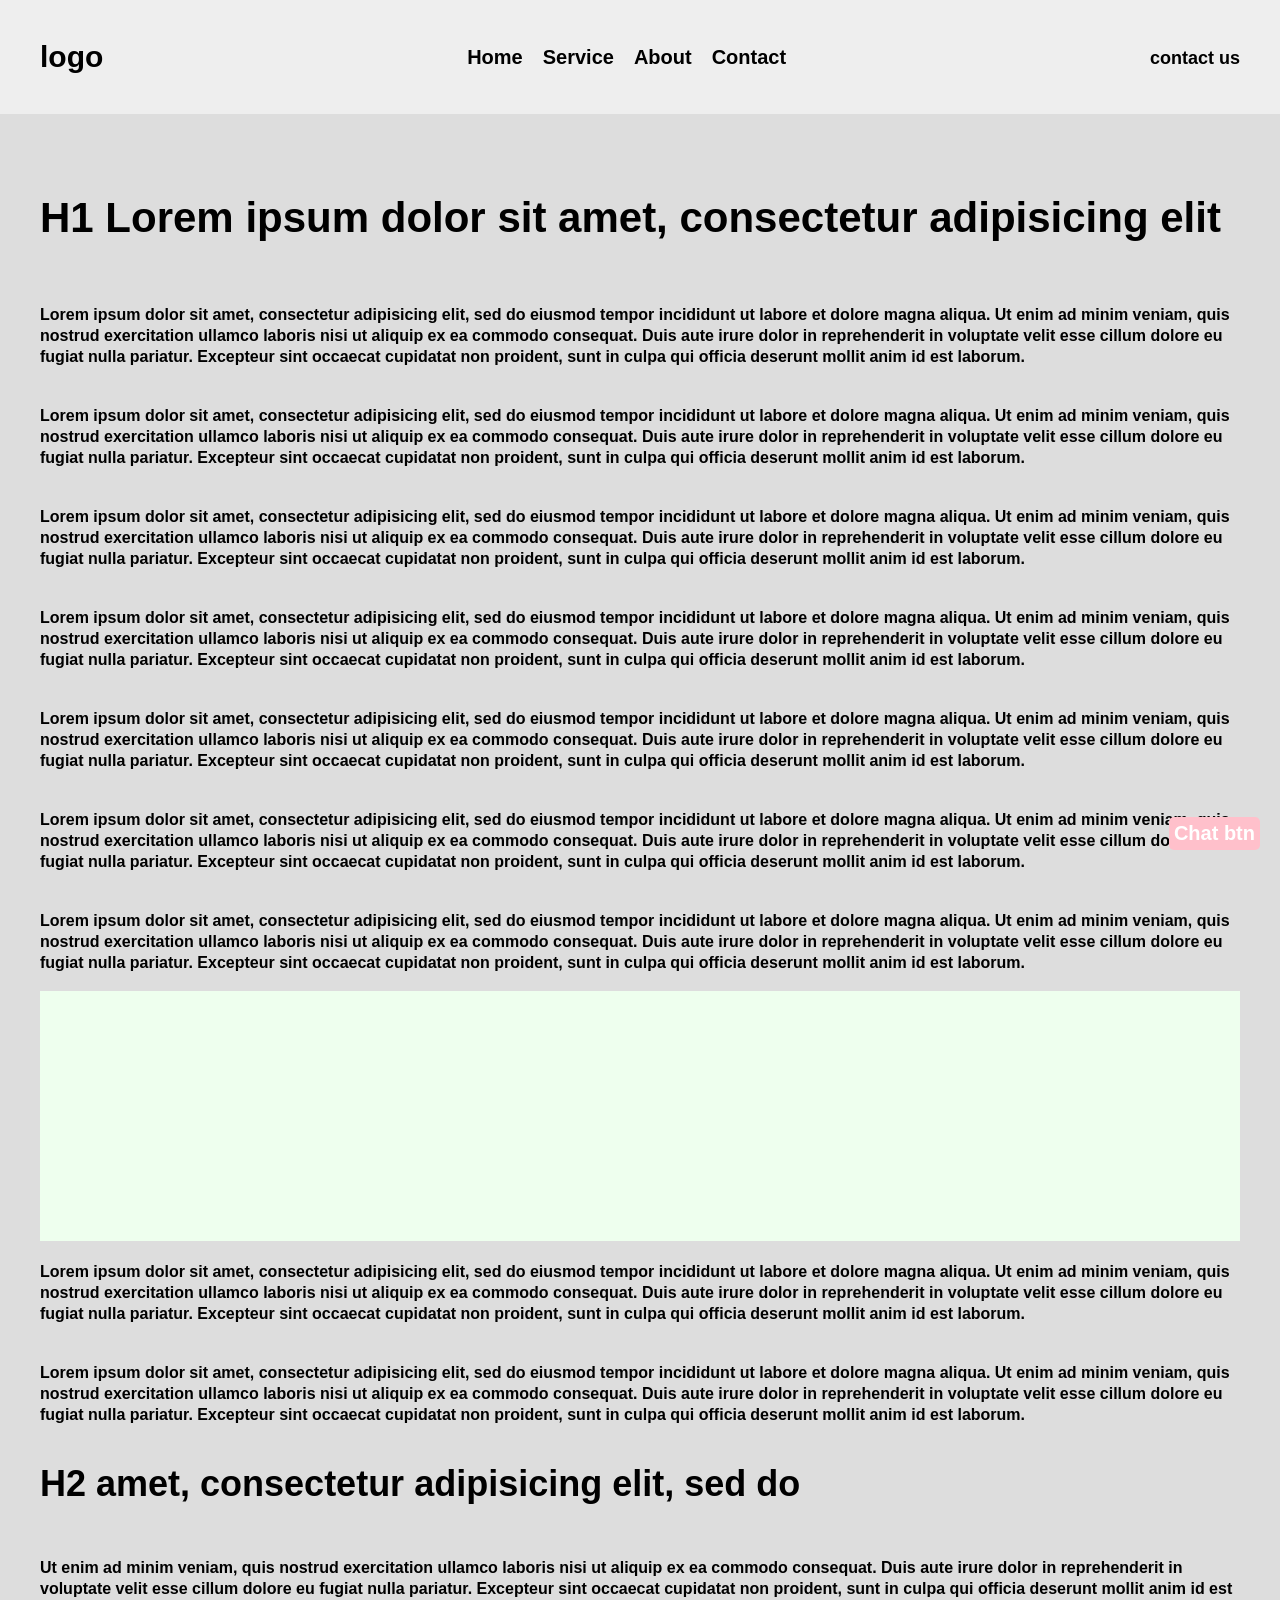
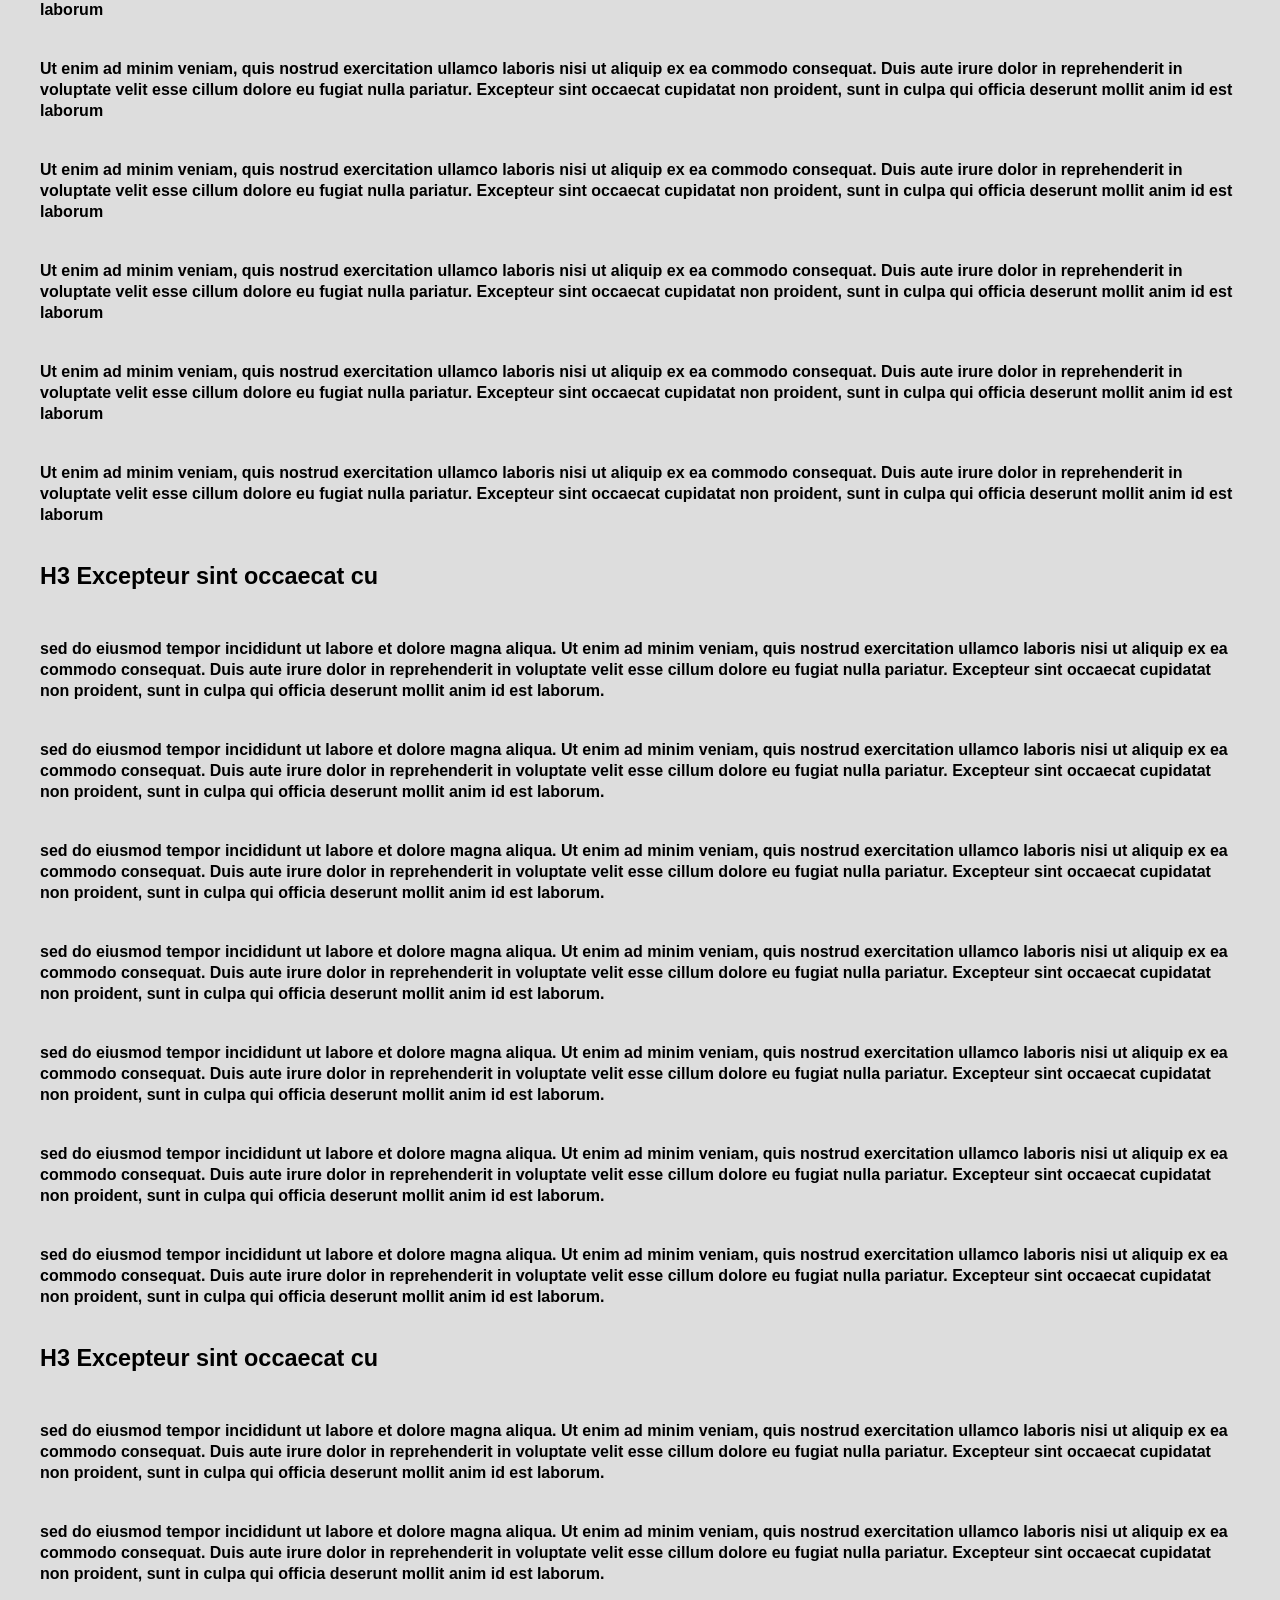
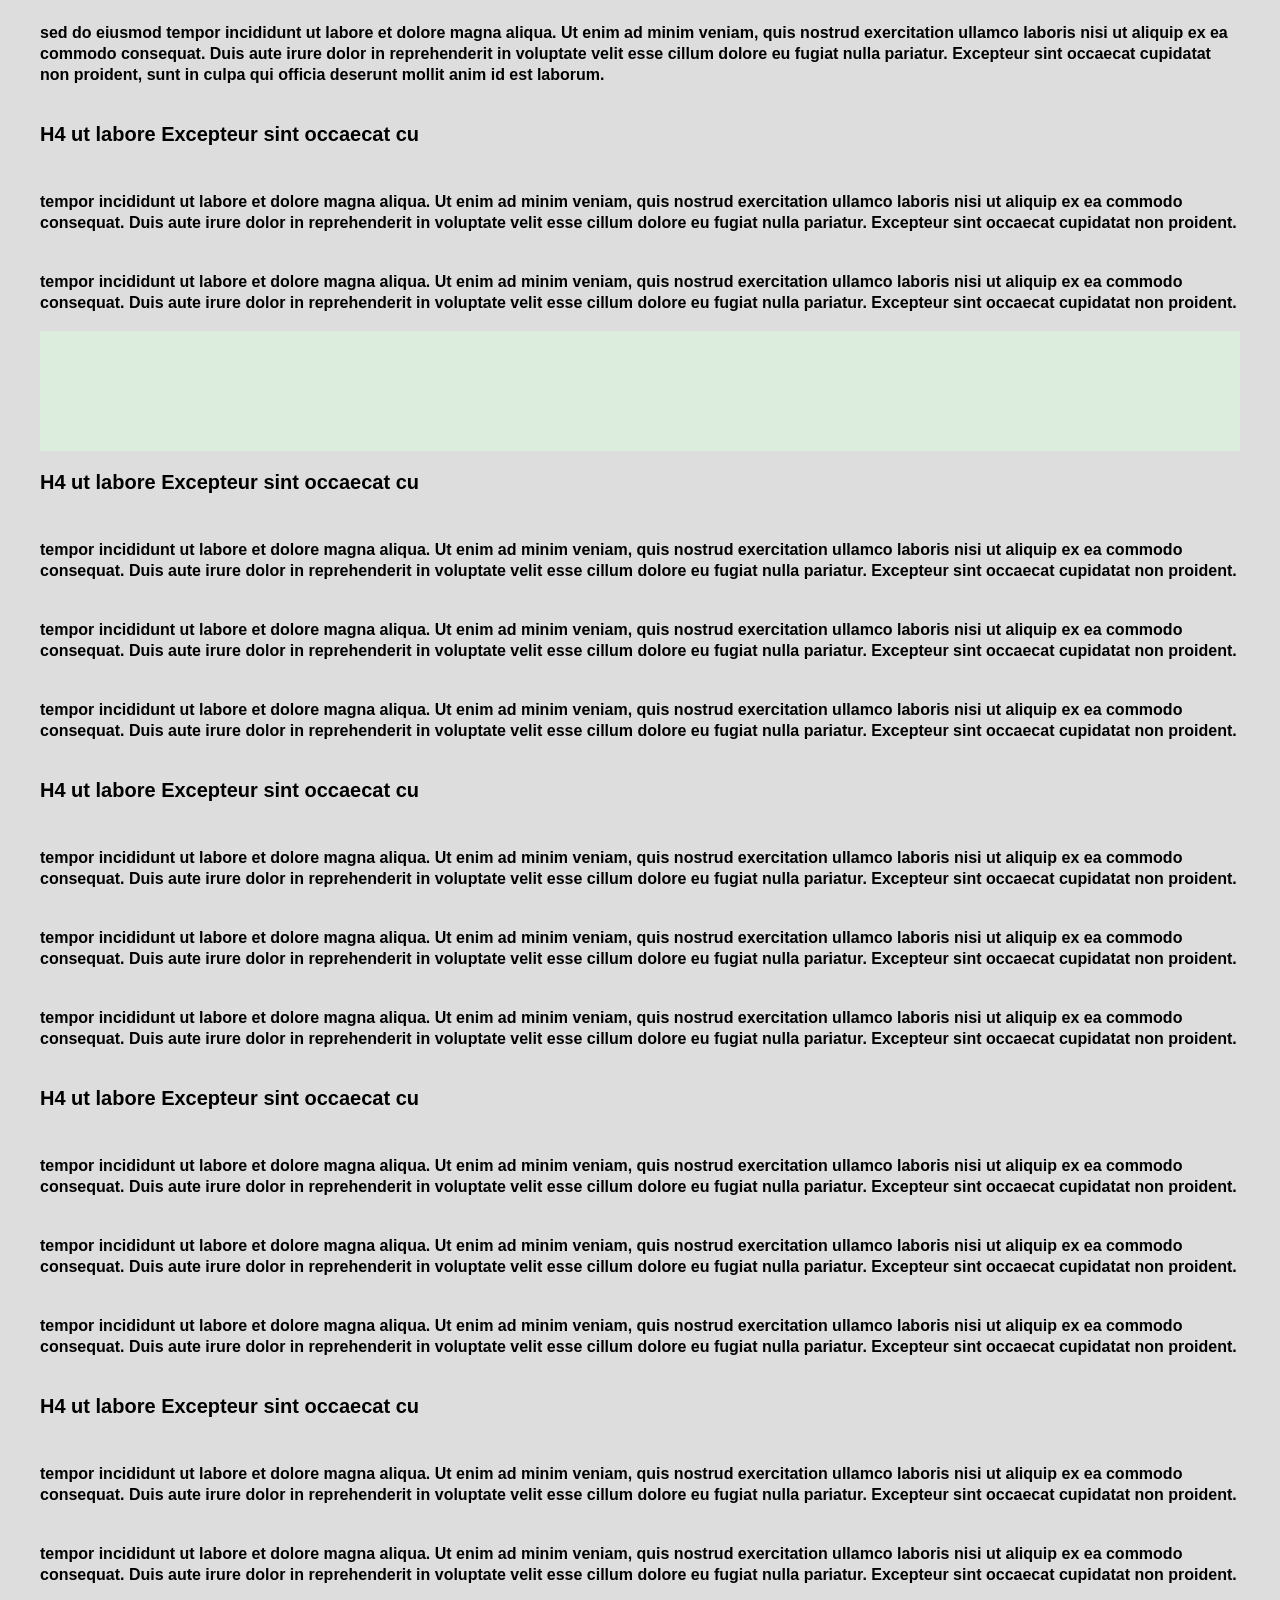
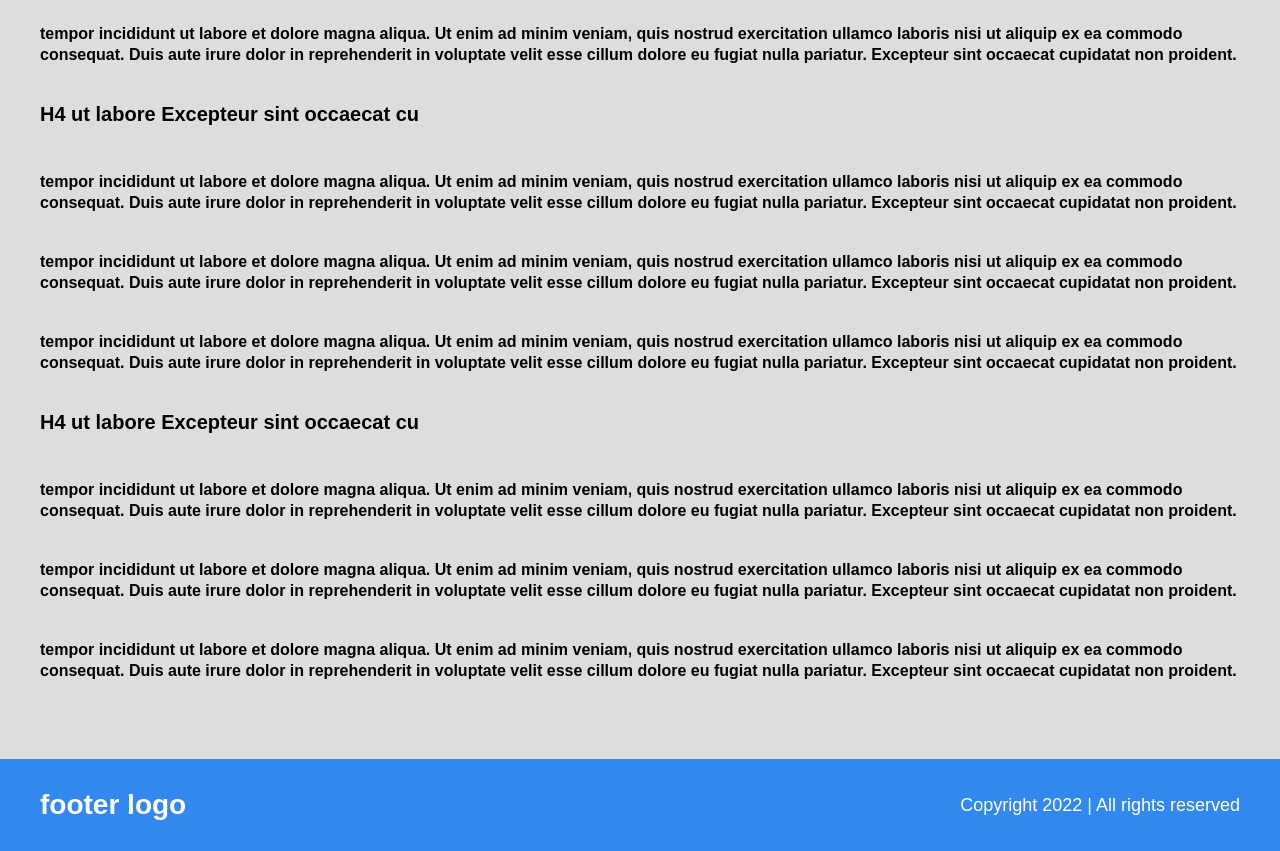
<file: index.html>
<!DOCTYPE html>
<html>
<head>
  <meta name="viewport" content="width=device-width, initial-scale=1">
  <title>scrolling event</title>
  <link rel="stylesheet" type="text/css" href="style.css">
</head>
<body>

  <header class="header_area">
    <div class="header_wrap center_content">
      <div class="header_box">
        <div class="logo_txt">
          logo
        </div>
        <nav class="menu_txt">
          <ul>
            <li>Home</li>
            <li>Service</li>
            <li>About</li>
            <li>Contact</li>
          </ul>
        </nav>
        <div class="header_btn_wrap">
          <a class="contact_btn" href="#">contact us</a>
        </div>
      </div>
    </div>
  </header>
  <section class="main_area">
    <div class="main_wrap center_content">
      <div class="main_box">
        <h1>H1 Lorem ipsum dolor sit amet, consectetur adipisicing elit</h1>
        <p>Lorem ipsum dolor sit amet, consectetur adipisicing elit, sed do eiusmod
        tempor incididunt ut labore et dolore magna aliqua. Ut enim ad minim veniam,
        quis nostrud exercitation ullamco laboris nisi ut aliquip ex ea commodo
        consequat. Duis aute irure dolor in reprehenderit in voluptate velit esse
        cillum dolore eu fugiat nulla pariatur. Excepteur sint occaecat cupidatat non
        proident, sunt in culpa qui officia deserunt mollit anim id est laborum.</p>

        <p>Lorem ipsum dolor sit amet, consectetur adipisicing elit, sed do eiusmod
        tempor incididunt ut labore et dolore magna aliqua. Ut enim ad minim veniam,
        quis nostrud exercitation ullamco laboris nisi ut aliquip ex ea commodo
        consequat. Duis aute irure dolor in reprehenderit in voluptate velit esse
        cillum dolore eu fugiat nulla pariatur. Excepteur sint occaecat cupidatat non
        proident, sunt in culpa qui officia deserunt mollit anim id est laborum.</p>

        <p>Lorem ipsum dolor sit amet, consectetur adipisicing elit, sed do eiusmod
        tempor incididunt ut labore et dolore magna aliqua. Ut enim ad minim veniam,
        quis nostrud exercitation ullamco laboris nisi ut aliquip ex ea commodo
        consequat. Duis aute irure dolor in reprehenderit in voluptate velit esse
        cillum dolore eu fugiat nulla pariatur. Excepteur sint occaecat cupidatat non
        proident, sunt in culpa qui officia deserunt mollit anim id est laborum.</p>

        <p>Lorem ipsum dolor sit amet, consectetur adipisicing elit, sed do eiusmod
        tempor incididunt ut labore et dolore magna aliqua. Ut enim ad minim veniam,
        quis nostrud exercitation ullamco laboris nisi ut aliquip ex ea commodo
        consequat. Duis aute irure dolor in reprehenderit in voluptate velit esse
        cillum dolore eu fugiat nulla pariatur. Excepteur sint occaecat cupidatat non
        proident, sunt in culpa qui officia deserunt mollit anim id est laborum.</p>

        <p>Lorem ipsum dolor sit amet, consectetur adipisicing elit, sed do eiusmod
        tempor incididunt ut labore et dolore magna aliqua. Ut enim ad minim veniam,
        quis nostrud exercitation ullamco laboris nisi ut aliquip ex ea commodo
        consequat. Duis aute irure dolor in reprehenderit in voluptate velit esse
        cillum dolore eu fugiat nulla pariatur. Excepteur sint occaecat cupidatat non
        proident, sunt in culpa qui officia deserunt mollit anim id est laborum.</p>

        <p>Lorem ipsum dolor sit amet, consectetur adipisicing elit, sed do eiusmod
        tempor incididunt ut labore et dolore magna aliqua. Ut enim ad minim veniam,
        quis nostrud exercitation ullamco laboris nisi ut aliquip ex ea commodo
        consequat. Duis aute irure dolor in reprehenderit in voluptate velit esse
        cillum dolore eu fugiat nulla pariatur. Excepteur sint occaecat cupidatat non
        proident, sunt in culpa qui officia deserunt mollit anim id est laborum.</p>

        <p>Lorem ipsum dolor sit amet, consectetur adipisicing elit, sed do eiusmod
        tempor incididunt ut labore et dolore magna aliqua. Ut enim ad minim veniam,
        quis nostrud exercitation ullamco laboris nisi ut aliquip ex ea commodo
        consequat. Duis aute irure dolor in reprehenderit in voluptate velit esse
        cillum dolore eu fugiat nulla pariatur. Excepteur sint occaecat cupidatat non
        proident, sunt in culpa qui officia deserunt mollit anim id est laborum.</p>
        <div class="visible_itme1" style="background-color: #Efef; height: 250px;"></div>

        <p>Lorem ipsum dolor sit amet, consectetur adipisicing elit, sed do eiusmod
        tempor incididunt ut labore et dolore magna aliqua. Ut enim ad minim veniam,
        quis nostrud exercitation ullamco laboris nisi ut aliquip ex ea commodo
        consequat. Duis aute irure dolor in reprehenderit in voluptate velit esse
        cillum dolore eu fugiat nulla pariatur. Excepteur sint occaecat cupidatat non
        proident, sunt in culpa qui officia deserunt mollit anim id est laborum.</p>

        <p>Lorem ipsum dolor sit amet, consectetur adipisicing elit, sed do eiusmod
        tempor incididunt ut labore et dolore magna aliqua. Ut enim ad minim veniam,
        quis nostrud exercitation ullamco laboris nisi ut aliquip ex ea commodo
        consequat. Duis aute irure dolor in reprehenderit in voluptate velit esse
        cillum dolore eu fugiat nulla pariatur. Excepteur sint occaecat cupidatat non
        proident, sunt in culpa qui officia deserunt mollit anim id est laborum.</p>

        <h2>H2 amet, consectetur adipisicing elit, sed do</h2>
        <p>Ut enim ad minim veniam, quis nostrud exercitation ullamco laboris nisi ut aliquip ex ea commodo
        consequat. Duis aute irure dolor in reprehenderit in voluptate velit esse
        cillum dolore eu fugiat nulla pariatur. Excepteur sint occaecat cupidatat non
        proident, sunt in culpa qui officia deserunt mollit anim id est laborum</p>

        <p>Ut enim ad minim veniam, quis nostrud exercitation ullamco laboris nisi ut aliquip ex ea commodo
        consequat. Duis aute irure dolor in reprehenderit in voluptate velit esse
        cillum dolore eu fugiat nulla pariatur. Excepteur sint occaecat cupidatat non
        proident, sunt in culpa qui officia deserunt mollit anim id est laborum</p>

        <p>Ut enim ad minim veniam, quis nostrud exercitation ullamco laboris nisi ut aliquip ex ea commodo
        consequat. Duis aute irure dolor in reprehenderit in voluptate velit esse
        cillum dolore eu fugiat nulla pariatur. Excepteur sint occaecat cupidatat non
        proident, sunt in culpa qui officia deserunt mollit anim id est laborum</p>

        <p>Ut enim ad minim veniam, quis nostrud exercitation ullamco laboris nisi ut aliquip ex ea commodo
        consequat. Duis aute irure dolor in reprehenderit in voluptate velit esse
        cillum dolore eu fugiat nulla pariatur. Excepteur sint occaecat cupidatat non
        proident, sunt in culpa qui officia deserunt mollit anim id est laborum</p>

        <p>Ut enim ad minim veniam, quis nostrud exercitation ullamco laboris nisi ut aliquip ex ea commodo
        consequat. Duis aute irure dolor in reprehenderit in voluptate velit esse
        cillum dolore eu fugiat nulla pariatur. Excepteur sint occaecat cupidatat non
        proident, sunt in culpa qui officia deserunt mollit anim id est laborum</p>

        <p>Ut enim ad minim veniam, quis nostrud exercitation ullamco laboris nisi ut aliquip ex ea commodo
        consequat. Duis aute irure dolor in reprehenderit in voluptate velit esse
        cillum dolore eu fugiat nulla pariatur. Excepteur sint occaecat cupidatat non
        proident, sunt in culpa qui officia deserunt mollit anim id est laborum</p>

        <h3>H3 Excepteur sint occaecat cu</h3>
        <p>sed do eiusmod
        tempor incididunt ut labore et dolore magna aliqua. Ut enim ad minim veniam,
        quis nostrud exercitation ullamco laboris nisi ut aliquip ex ea commodo
        consequat. Duis aute irure dolor in reprehenderit in voluptate velit esse
        cillum dolore eu fugiat nulla pariatur. Excepteur sint occaecat cupidatat non
        proident, sunt in culpa qui officia deserunt mollit anim id est laborum.</p>

        <p>sed do eiusmod
        tempor incididunt ut labore et dolore magna aliqua. Ut enim ad minim veniam,
        quis nostrud exercitation ullamco laboris nisi ut aliquip ex ea commodo
        consequat. Duis aute irure dolor in reprehenderit in voluptate velit esse
        cillum dolore eu fugiat nulla pariatur. Excepteur sint occaecat cupidatat non
        proident, sunt in culpa qui officia deserunt mollit anim id est laborum.</p>

        <p>sed do eiusmod
        tempor incididunt ut labore et dolore magna aliqua. Ut enim ad minim veniam,
        quis nostrud exercitation ullamco laboris nisi ut aliquip ex ea commodo
        consequat. Duis aute irure dolor in reprehenderit in voluptate velit esse
        cillum dolore eu fugiat nulla pariatur. Excepteur sint occaecat cupidatat non
        proident, sunt in culpa qui officia deserunt mollit anim id est laborum.</p>

        <p>sed do eiusmod
        tempor incididunt ut labore et dolore magna aliqua. Ut enim ad minim veniam,
        quis nostrud exercitation ullamco laboris nisi ut aliquip ex ea commodo
        consequat. Duis aute irure dolor in reprehenderit in voluptate velit esse
        cillum dolore eu fugiat nulla pariatur. Excepteur sint occaecat cupidatat non
        proident, sunt in culpa qui officia deserunt mollit anim id est laborum.</p>

        <p>sed do eiusmod
        tempor incididunt ut labore et dolore magna aliqua. Ut enim ad minim veniam,
        quis nostrud exercitation ullamco laboris nisi ut aliquip ex ea commodo
        consequat. Duis aute irure dolor in reprehenderit in voluptate velit esse
        cillum dolore eu fugiat nulla pariatur. Excepteur sint occaecat cupidatat non
        proident, sunt in culpa qui officia deserunt mollit anim id est laborum.</p>

        <p>sed do eiusmod
        tempor incididunt ut labore et dolore magna aliqua. Ut enim ad minim veniam,
        quis nostrud exercitation ullamco laboris nisi ut aliquip ex ea commodo
        consequat. Duis aute irure dolor in reprehenderit in voluptate velit esse
        cillum dolore eu fugiat nulla pariatur. Excepteur sint occaecat cupidatat non
        proident, sunt in culpa qui officia deserunt mollit anim id est laborum.</p>

        <p>sed do eiusmod
        tempor incididunt ut labore et dolore magna aliqua. Ut enim ad minim veniam,
        quis nostrud exercitation ullamco laboris nisi ut aliquip ex ea commodo
        consequat. Duis aute irure dolor in reprehenderit in voluptate velit esse
        cillum dolore eu fugiat nulla pariatur. Excepteur sint occaecat cupidatat non
        proident, sunt in culpa qui officia deserunt mollit anim id est laborum.</p>

        <h3>H3 Excepteur sint occaecat cu</h3>
        <p>sed do eiusmod
        tempor incididunt ut labore et dolore magna aliqua. Ut enim ad minim veniam,
        quis nostrud exercitation ullamco laboris nisi ut aliquip ex ea commodo
        consequat. Duis aute irure dolor in reprehenderit in voluptate velit esse
        cillum dolore eu fugiat nulla pariatur. Excepteur sint occaecat cupidatat non
        proident, sunt in culpa qui officia deserunt mollit anim id est laborum.</p>

        <p>sed do eiusmod
        tempor incididunt ut labore et dolore magna aliqua. Ut enim ad minim veniam,
        quis nostrud exercitation ullamco laboris nisi ut aliquip ex ea commodo
        consequat. Duis aute irure dolor in reprehenderit in voluptate velit esse
        cillum dolore eu fugiat nulla pariatur. Excepteur sint occaecat cupidatat non
        proident, sunt in culpa qui officia deserunt mollit anim id est laborum.</p>

        <p>sed do eiusmod
        tempor incididunt ut labore et dolore magna aliqua. Ut enim ad minim veniam,
        quis nostrud exercitation ullamco laboris nisi ut aliquip ex ea commodo
        consequat. Duis aute irure dolor in reprehenderit in voluptate velit esse
        cillum dolore eu fugiat nulla pariatur. Excepteur sint occaecat cupidatat non
        proident, sunt in culpa qui officia deserunt mollit anim id est laborum.</p>

        <h4>H4 ut labore Excepteur sint occaecat cu</h4>
        <p> tempor incididunt ut labore et dolore magna aliqua. Ut enim ad minim veniam,
        quis nostrud exercitation ullamco laboris nisi ut aliquip ex ea commodo
        consequat. Duis aute irure dolor in reprehenderit in voluptate velit esse
        cillum dolore eu fugiat nulla pariatur. Excepteur sint occaecat cupidatat non
        proident.</p>

        <p> tempor incididunt ut labore et dolore magna aliqua. Ut enim ad minim veniam,
        quis nostrud exercitation ullamco laboris nisi ut aliquip ex ea commodo
        consequat. Duis aute irure dolor in reprehenderit in voluptate velit esse
        cillum dolore eu fugiat nulla pariatur. Excepteur sint occaecat cupidatat non
        proident.</p>
        <div class="visible_itme2" style="background-color: #dede; height: 120px;"></div>

        <h4>H4 ut labore Excepteur sint occaecat cu</h4>
        <p> tempor incididunt ut labore et dolore magna aliqua. Ut enim ad minim veniam,
        quis nostrud exercitation ullamco laboris nisi ut aliquip ex ea commodo
        consequat. Duis aute irure dolor in reprehenderit in voluptate velit esse
        cillum dolore eu fugiat nulla pariatur. Excepteur sint occaecat cupidatat non
        proident.</p>

        <p> tempor incididunt ut labore et dolore magna aliqua. Ut enim ad minim veniam,
        quis nostrud exercitation ullamco laboris nisi ut aliquip ex ea commodo
        consequat. Duis aute irure dolor in reprehenderit in voluptate velit esse
        cillum dolore eu fugiat nulla pariatur. Excepteur sint occaecat cupidatat non
        proident.</p>

        <p> tempor incididunt ut labore et dolore magna aliqua. Ut enim ad minim veniam,
        quis nostrud exercitation ullamco laboris nisi ut aliquip ex ea commodo
        consequat. Duis aute irure dolor in reprehenderit in voluptate velit esse
        cillum dolore eu fugiat nulla pariatur. Excepteur sint occaecat cupidatat non
        proident.</p>

        <h4>H4 ut labore Excepteur sint occaecat cu</h4>
        <p> tempor incididunt ut labore et dolore magna aliqua. Ut enim ad minim veniam,
        quis nostrud exercitation ullamco laboris nisi ut aliquip ex ea commodo
        consequat. Duis aute irure dolor in reprehenderit in voluptate velit esse
        cillum dolore eu fugiat nulla pariatur. Excepteur sint occaecat cupidatat non
        proident.</p>

        <p> tempor incididunt ut labore et dolore magna aliqua. Ut enim ad minim veniam,
        quis nostrud exercitation ullamco laboris nisi ut aliquip ex ea commodo
        consequat. Duis aute irure dolor in reprehenderit in voluptate velit esse
        cillum dolore eu fugiat nulla pariatur. Excepteur sint occaecat cupidatat non
        proident.</p>

        <p> tempor incididunt ut labore et dolore magna aliqua. Ut enim ad minim veniam,
        quis nostrud exercitation ullamco laboris nisi ut aliquip ex ea commodo
        consequat. Duis aute irure dolor in reprehenderit in voluptate velit esse
        cillum dolore eu fugiat nulla pariatur. Excepteur sint occaecat cupidatat non
        proident.</p>

        <h4>H4 ut labore Excepteur sint occaecat cu</h4>
        <p> tempor incididunt ut labore et dolore magna aliqua. Ut enim ad minim veniam,
        quis nostrud exercitation ullamco laboris nisi ut aliquip ex ea commodo
        consequat. Duis aute irure dolor in reprehenderit in voluptate velit esse
        cillum dolore eu fugiat nulla pariatur. Excepteur sint occaecat cupidatat non
        proident.</p>

        <p> tempor incididunt ut labore et dolore magna aliqua. Ut enim ad minim veniam,
        quis nostrud exercitation ullamco laboris nisi ut aliquip ex ea commodo
        consequat. Duis aute irure dolor in reprehenderit in voluptate velit esse
        cillum dolore eu fugiat nulla pariatur. Excepteur sint occaecat cupidatat non
        proident.</p>

        <p> tempor incididunt ut labore et dolore magna aliqua. Ut enim ad minim veniam,
        quis nostrud exercitation ullamco laboris nisi ut aliquip ex ea commodo
        consequat. Duis aute irure dolor in reprehenderit in voluptate velit esse
        cillum dolore eu fugiat nulla pariatur. Excepteur sint occaecat cupidatat non
        proident.</p>

        <h4>H4 ut labore Excepteur sint occaecat cu</h4>
        <p> tempor incididunt ut labore et dolore magna aliqua. Ut enim ad minim veniam,
        quis nostrud exercitation ullamco laboris nisi ut aliquip ex ea commodo
        consequat. Duis aute irure dolor in reprehenderit in voluptate velit esse
        cillum dolore eu fugiat nulla pariatur. Excepteur sint occaecat cupidatat non
        proident.</p>

        <p> tempor incididunt ut labore et dolore magna aliqua. Ut enim ad minim veniam,
        quis nostrud exercitation ullamco laboris nisi ut aliquip ex ea commodo
        consequat. Duis aute irure dolor in reprehenderit in voluptate velit esse
        cillum dolore eu fugiat nulla pariatur. Excepteur sint occaecat cupidatat non
        proident.</p>

        <p> tempor incididunt ut labore et dolore magna aliqua. Ut enim ad minim veniam,
        quis nostrud exercitation ullamco laboris nisi ut aliquip ex ea commodo
        consequat. Duis aute irure dolor in reprehenderit in voluptate velit esse
        cillum dolore eu fugiat nulla pariatur. Excepteur sint occaecat cupidatat non
        proident.</p>

        <h4>H4 ut labore Excepteur sint occaecat cu</h4>
        <p> tempor incididunt ut labore et dolore magna aliqua. Ut enim ad minim veniam,
        quis nostrud exercitation ullamco laboris nisi ut aliquip ex ea commodo
        consequat. Duis aute irure dolor in reprehenderit in voluptate velit esse
        cillum dolore eu fugiat nulla pariatur. Excepteur sint occaecat cupidatat non
        proident.</p>

        <p> tempor incididunt ut labore et dolore magna aliqua. Ut enim ad minim veniam,
        quis nostrud exercitation ullamco laboris nisi ut aliquip ex ea commodo
        consequat. Duis aute irure dolor in reprehenderit in voluptate velit esse
        cillum dolore eu fugiat nulla pariatur. Excepteur sint occaecat cupidatat non
        proident.</p>

        <p> tempor incididunt ut labore et dolore magna aliqua. Ut enim ad minim veniam,
        quis nostrud exercitation ullamco laboris nisi ut aliquip ex ea commodo
        consequat. Duis aute irure dolor in reprehenderit in voluptate velit esse
        cillum dolore eu fugiat nulla pariatur. Excepteur sint occaecat cupidatat non
        proident.</p>

        <h4>H4 ut labore Excepteur sint occaecat cu</h4>
        <p> tempor incididunt ut labore et dolore magna aliqua. Ut enim ad minim veniam,
        quis nostrud exercitation ullamco laboris nisi ut aliquip ex ea commodo
        consequat. Duis aute irure dolor in reprehenderit in voluptate velit esse
        cillum dolore eu fugiat nulla pariatur. Excepteur sint occaecat cupidatat non
        proident.</p>

        <p> tempor incididunt ut labore et dolore magna aliqua. Ut enim ad minim veniam,
        quis nostrud exercitation ullamco laboris nisi ut aliquip ex ea commodo
        consequat. Duis aute irure dolor in reprehenderit in voluptate velit esse
        cillum dolore eu fugiat nulla pariatur. Excepteur sint occaecat cupidatat non
        proident.</p>

        <p> tempor incididunt ut labore et dolore magna aliqua. Ut enim ad minim veniam,
        quis nostrud exercitation ullamco laboris nisi ut aliquip ex ea commodo
        consequat. Duis aute irure dolor in reprehenderit in voluptate velit esse
        cillum dolore eu fugiat nulla pariatur. Excepteur sint occaecat cupidatat non
        proident.</p>
      </div>
    </div>
  </section>

  <footer class="footer_area">
    <div class="footer_wrap center_content">
      <div class="footer_box">
        <div class="footer_logo">
          footer logo
        </div>
        <div class="footer_copyright">
          <p>Copyright 2022 | All rights reserved</p>
        </div>
      </div>
    </div>
  </footer>

  <div class="show_hide_btn">
    <span>Chat btn</span>
  </div>

  <script src="https://ajax.googleapis.com/ajax/libs/jquery/1.10.2/jquery.min.js"></script>
  <script src="custom.js"></script>
  <script>
  </script>
</body>
</html>
</file>
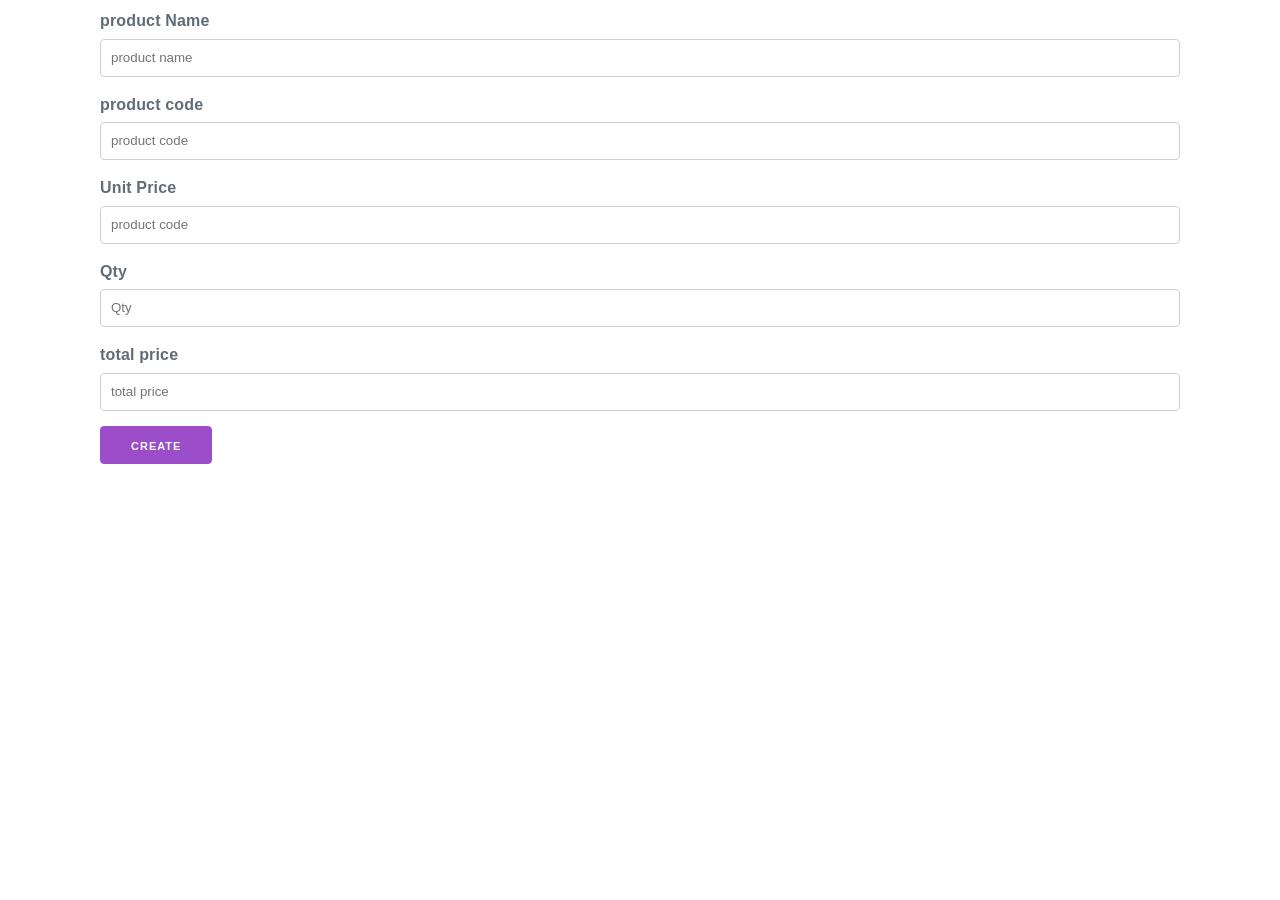
<file: class_3Create_ajax.html>
<!DOCTYPE html>
<html lang="en">
<head>
    <meta charset="UTF-8">
    <title>class 3 ajax index</title>
    <link rel="stylesheet" href="css/milligram.css">
</head>
<body>

<div class="container">
    <div class="row">
        <div class="column">
            <label for="productName">product Name</label>
            <input type="text" id="productName" placeholder="product name">

            <label for="productCode">product code</label>
            <input type="text" id="productCode" placeholder="product code">

            <label for="unitPrice">Unit Price</label>
            <input type="text" id="unitPrice" placeholder="product code">

            <label for="qty">Qty</label>
            <input type="text" id="qty" placeholder="Qty">

            <label for="TotalPrice">total price</label>
            <input type="text" id="TotalPrice" placeholder="total price">

            <button onclick="createItem()">create</button>
        </div>
    </div>

</div>
<script src="js/axios.min.js"></script>
<script>
    async function createItem(){
        let productName = document.getElementById('productName').value;
        let productCode = document.getElementById('productCode').value;
        let unitPrice = document.getElementById('unitPrice').value;
        let qty = document.getElementById('qty').value;
        let totalPrice = document.getElementById('TotalPrice').value;


        let updateOBJ = {
            "ProductName":productName,
            "ProductCode":productCode,
            "Qty":qty,
            "TotalPrice":totalPrice,
            "UnitPrice":unitPrice
        }

        let result = await axios.post(`https://crud.teamrabbil.com/api/v1/CreateProduct`, updateOBJ);

        if(result.status==200){
            alert('created');
            window.location.href = `class_3Index_ajax.html`;
        }else {
            alert('error')
        }
    }
</script>
</body>
</html>
</file>
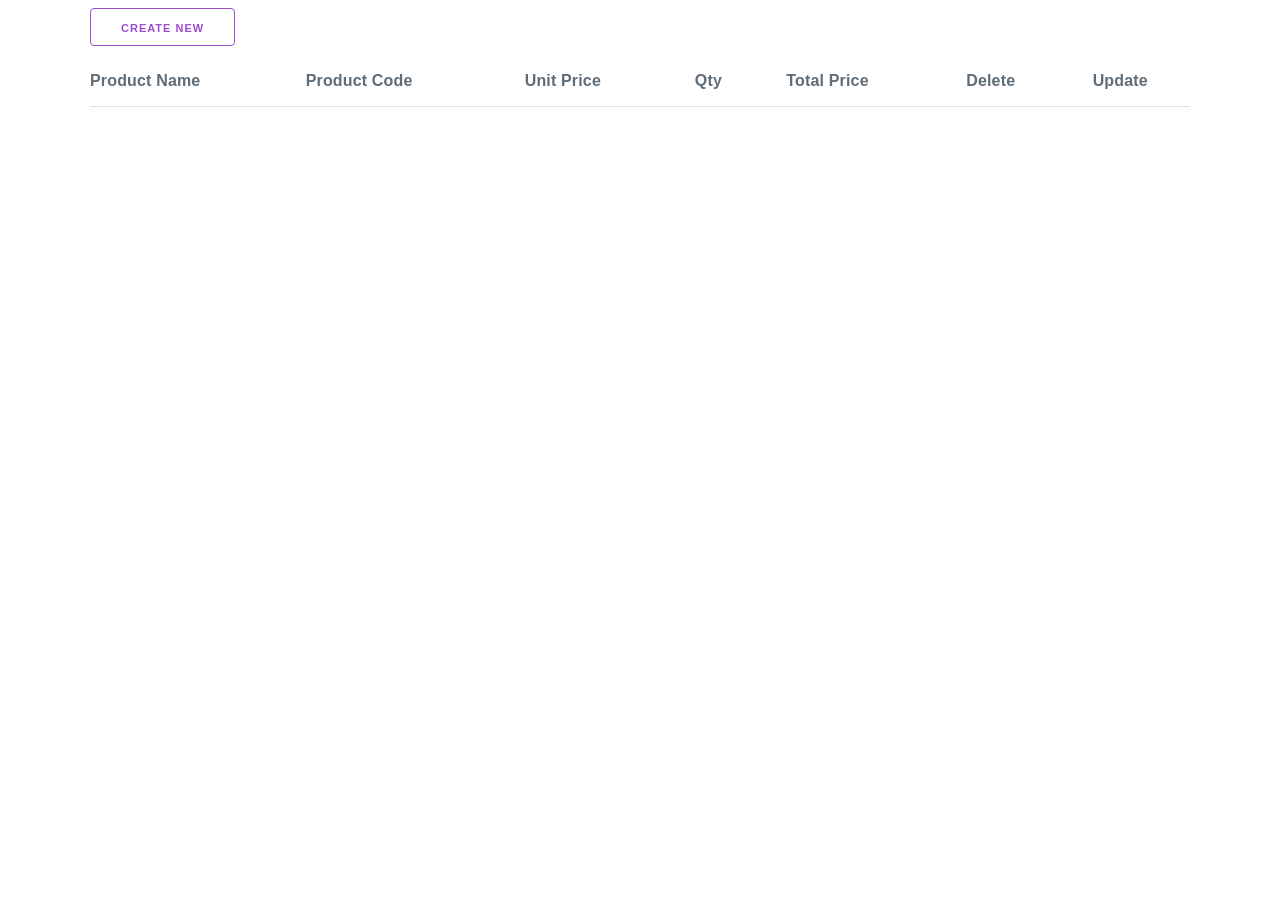
<file: class_3Index_ajax.html>
<!DOCTYPE html>
<html lang="en">
<head>
    <meta charset="UTF-8">
    <title>class 3 ajax index</title>
    <link rel="stylesheet" href="css/milligram.css">
</head>
<body>

<div class="container">
   <div class="row">
       <a href="class_3Create_ajax.html" class="button button-outline float-left">Create New</a>
   </div>
</div>

<div class="container">
    <div class="row">
        <table>
            <thead>
            <tr>
                <th>Product Name</th>
                <th>Product Code</th>
                <th>Unit Price</th>
                <th>Qty</th>
                <th>Total Price</th>
                <th>Delete</th>
                <th>Update</th>
            </tr>
            </thead>
            <tbody id="itemList">
            </tbody>
        </table>
    </div>

</div>
<script src="js/axios.min.js"></script>
<script>
    getList();
    async function getList() {
        let result = await axios.get('https://crud.teamrabbil.com/api/v1/ReadProduct');

        if(result.status === 200){
            let list = result.data['data'];

            list.forEach((listItem) => {
                document.getElementById('itemList').innerHTML+= (
                    `<tr>
                        <td>${listItem['productName']}</td>
                        <td>${listItem['productCode']}</td>
                        <td>${listItem['UnitPrice']}</td>
                        <td>${listItem['Qty']}</td>
                        <td>${listItem['TotalPrice']}</td>
                        <td><button onclick="deleteItem('${listItem['_id']}')">delete</button></td>
                        <td><button onclick="updateItem ('${listItem['_id']}')">update</button></td>
                    </tr>`
                )

                console.log(listItem);
            });


            console.log(result.data);
        }else {
            console.log('error')
        }
    }


    async function deleteItem(id) {
        let result = await axios.get(`https://crud.teamrabbil.com/api/v1/DeleteProduct/${id}`);
        
        if(result.status===200){
            alert('delete succsess');
            document.getElementById('itemList').innerHTML = "";
            await getList();
        }else {
            alert('not delete');
        }
    }

    async function updateItem (id) {
        window.location = `class_3Update_ajax.html?id=${id}`;
    }
</script>
</body>
</html>
</file>
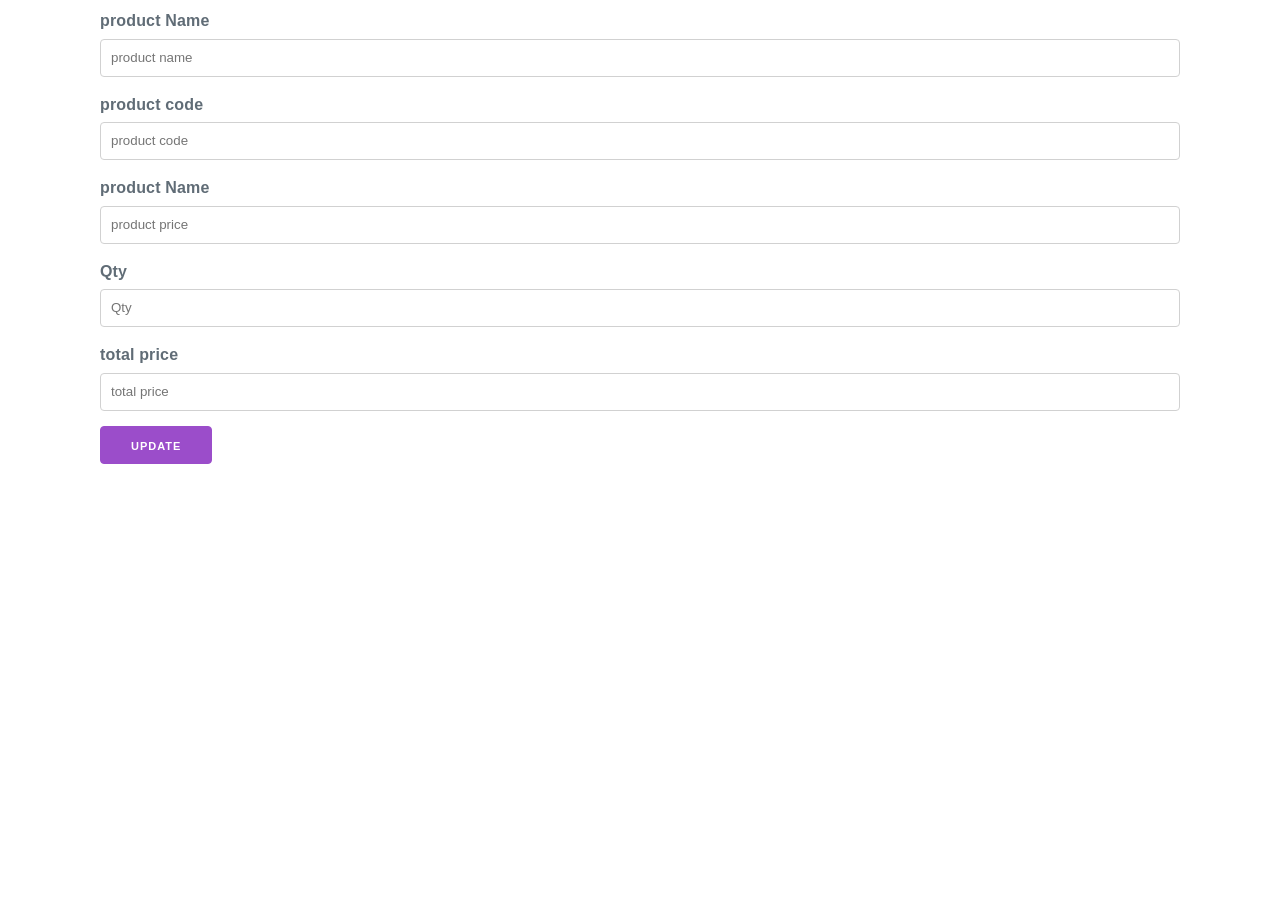
<file: class_3Update_ajax.html>
<!DOCTYPE html>
<html lang="en">
<head>
    <meta charset="UTF-8">
    <title>class 3 ajax index</title>
    <link rel="stylesheet" href="css/milligram.css">
</head>
<body>

<div class="container">
    <div class="row">
        <div class="column">

            <label for="productName">product Name</label>
            <input type="text" id="productName" placeholder="product name">

            <label for="productCode">product code</label>
            <input type="text" id="productCode" placeholder="product code">

            <label for="UnitPrice">product Name</label>
            <input type="text" id="UnitPrice" placeholder="product price">

            <label for="qty">Qty</label>
            <input type="text" id="qty" placeholder="Qty">

            <label for="TotalPrice">total price</label>
            <input type="text" id="TotalPrice" placeholder="total price">


            <button onclick="updatItem()">update</button>
        </div>
    </div>

</div>
<script src="js/axios.min.js"></script>
<script>
    fillExisting();
    async function fillExisting(){
        const queryString = new URLSearchParams(window.location.search);
        const id = queryString.get('id');

        let result = await axios.get(`https://crud.teamrabbil.com/api/v1/ReadProductByID/${id}`);

        if(result.status==200){
            let data= result.data['data'];
            document.getElementById('productName').value=data['productName'];
            document.getElementById('productCode').value=data['productCode'];
            document.getElementById('UnitPrice').value=data['UnitPrice'];
            document.getElementById('qty').value=data['Qty'];
            document.getElementById('TotalPrice').value=data['TotalPrice'];
        }else {
            alert('error')
        }
    }

    async function updatItem(){
        let productName = document.getElementById('productName').value;
        let productCode = document.getElementById('productCode').value;
        let qty = document.getElementById('qty').value;
        let totalPrice = document.getElementById('TotalPrice').value;
        let unitPrice = document.getElementById('UnitPrice').value;


        let updateOBJ = {
            "ProductName":productName,
            "ProductCode":productCode,
            "Qty":qty,
            "TotalPrice":totalPrice,
            "UnitPrice":unitPrice
        }

        let result = await axios.post(`https://crud.teamrabbil.com/api/v1/UpdateProduct/${id}`);

        if(result.status==200){
            alert('suscud');
            window.location.href = `class_3Index_ajax.html`;
        }else {
            alert('error')
        }
    }
</script>
</body>
</html>
</file>
<file: style.css>
@font-face {
    font-family: 'linottesemibold';
    src: url('assets/fonts/linotte-semibold-webfont.woff2') format('woff2'),
         url('assets/fonts/linotte-semibold-webfont.woff') format('woff');
    font-weight: normal;
    font-style: normal;

}
html, body, div, span, applet, object, iframe, h1, h2, h3, h4, h5, h6, p, blockquote, pre, a, abbr, acronym, address, big, cite, code, del, dfn, em, font, img, ins, kbd, q, s, samp, small, strike, strong, sub, sup, tt, var, b, u, i, center, dl, dt, dd, ol, ul, li, fieldset, form, label, legend, table, caption, tbody, tfoot, thead, tr, th, td {
    margin: 0;
    padding: 0;
    border: 0;
    outline: 0;
    vertical-align: baseline;
}
body {
    color: #000;
    padding: 0;
    margin: 0;
    font-size: 20px;
    font-family: 'Karla', sans-serif;
	font-weight:700;
	background-color:#fff;
}

ul, ol, li {
    list-style: none;
}
img, fieldset {
    border: none;
}
a {
    text-decoration: none;
    -webkit-transition: all 0.2s ease-out 0.1s;
    -moz-transition: all 0.2s ease-out 0.1s;
    -o-transition: all 0.2s ease-out 0.1s;
    transition: all 0.2s ease-out 0.1s;
}
a:hover {
    text-decoration: none;
}
article, aside, details, figcaption, figure, footer, header, hgroup, main, nav, section, summary {
    display: block;
}
figure {
    margin: 0;
    padding: 0;
}
.clearfix {
    clear: both;
    width: 100%;
}
img {
    max-width: 100%;
    height: auto;
    display: block;
}
embed, iframe, object, video {
    max-width: 100%;
}
html {
    -webkit-text-size-adjust: none;
}
.entry-content img {
    max-width: 100%;
    height: auto;
}
.aligncenter, img.aligncenter {
    clear: both;
    display: block;
    margin: 0 auto 20px;
}
.alignright {
    margin: 10px 0px 30px 25px;
    display: inline;
}
.alignleft {
    margin: 5px 30px 10px 0px;
    display: inline;
}
.alignright {
    float: right;
}
.alignleft {
    float: left;
}
.wp-caption {
    border: none;
    text-align: center;
    background: #f5f5f5;
    margin-bottom: 10px;
    margin-top: 10px;
    padding: 5px 0 10px 0;
}
.wp-caption img {
    margin: 0;
    padding: 0;
    border: 0;
    margin-bottom: 12px;
}
.wp-caption p.wp-caption-text {
    line-height: 18px;
    padding: 0 15px;
    display: block;
    font-style: italic;
    color: #000000;
    font-size: 12px;
}
input, textarea {
    -webkit-border-radius: 0;
	-webkit-appearance: none;
}
*, *:before, *:after {
    -moz-box-sizing: border-box;
    -webkit-box-sizing: border-box;
    box-sizing: border-box;
}
input[placeholder], [placeholder], *[placeholder] {
	font-family: 'Karla', sans-serif;
	color: inherit;
}
*::-webkit-input-placeholder {
color:inherit;
}
*:-moz-placeholder {
 color:inherit;
 opacity:  1;
}
*::-moz-placeholder {
 color:inherit;
 opacity:  1;
}
*:-ms-input-placeholder {
color:inherit;
}

.flex-space-between {
    display:flex;
    justify-content: space-between;
    flex-wrap:wrap;
}
.justify-content-center{justify-content: center;}
.justify-content-end {justify-content: flex-end;}
.align-center{
    align-items:center;
}
.text-center { text-align:center}
.flex-wrap {
    display:flex;
    flex-wrap:wrap;
}
.flex-nowrap {
    display:flex;
    flex-wrap:nowrap;
}
.row-reverse {
    flex-flow: row-reverse;
}
.flex-row-reverse{flex-flow: row-reverse;}
.flex-row-none { flex-flow: inherit !important;}




/*------- css  ais 06/06/22 -------*/
.center_content {
    max-width: 1200px;
    margin: 0 auto;
}

/*---------- header_area ----------*/
.H_fixed.header_area {
    position: fixed;
    width: 100%;
    height: auto;
    top: 0;
    left: 0;
    right: 0;
    margin: 0 auto;
    z-index: 999;
}
.header_area {
    background-color: #eee;
    padding: 0 20px;
}
.header_wrap {
    padding: 40px 0;
}
.header_box {
    display: flex;
    align-items: center;
    justify-content: space-between;
}
.logo_txt {
    font-size: 30px;
    font-weight: 900;
}
.menu_txt {}
.menu_txt ul {
    display: flex;
    align-items: center;
    justify-content: center;
}
.menu_txt ul li {
    padding: 0 10px;
}
.header_btn_wrap {}
.contact_btn {
    font-size: 18px;
    color: #000;
}

/*------ main_area ------*/
.main_area {
    background-color: #ddd;
    padding: 0 20px;
}
.main_wrap {
    padding: 60px 0;
}
.main_box {}
.main_box h1 {
    font-size: 42px;
    padding: 20px 0 42px 0;
}
.main_box h2 {
    font-size: 36px;
    padding: 20px 0 32px 0;
}
.main_box h3 {
    font-size: 28;
    padding: 20px 0 28px 0;
}
.main_box h4 {
    font-size: 25;
    padding: 20px 0 25px 0;
}
.main_box p {
    font-size: 16px;
    line-height: 21px;
    padding: 20px 0 18px 0;
}

/*------------ footer_area ------------*/
.footer_area {
    background-color: #3388EF;
    padding: 0 20px;
}
.footer_wrap {
    padding: 30px 0;
}
.footer_box {
    display: flex;
    align-items: center;
    justify-content: space-between;
}
.footer_logo {
    font-size: 28px;
    font-weight: 800;
    color: #fff;
}
.footer_copyright {
    font-size: 18px;
    font-weight: 500;
    color: #fff;
}


.bg_none.show_hide_btn { display: none; }
.show_hide_btn {
    position: fixed;
    right: 20px;
    bottom: 50px;
    width: auto;
    height: auto;
    z-index: 333;
    display: block;
}
.show_hide_btn span {
    background-color: pink;
    color: #fff;
    display: inline-block;
    padding: 5px;
    border-radius: 5px;
}
</file>
<file: css/milligram.css>
/*!
  * Milligram v1.4.1
  * https://milligram.io
  *
  * Copyright (c) 2020 CJ Patoilo
  * Licensed under the MIT license
 */

*,
*:after,
*:before {
  box-sizing: inherit;
}

html {
  box-sizing: border-box;
  font-size: 62.5%;
}

body {
  color: #606c76;
  font-family: 'Roboto', 'Helvetica Neue', 'Helvetica', 'Arial', sans-serif;
  font-size: 1.6em;
  font-weight: 300;
  letter-spacing: .01em;
  line-height: 1.6;
}

blockquote {
  border-left: 0.3rem solid #d1d1d1;
  margin-left: 0;
  margin-right: 0;
  padding: 1rem 1.5rem;
}

blockquote *:last-child {
  margin-bottom: 0;
}

.button,
button,
input[type='button'],
input[type='reset'],
input[type='submit'] {
  background-color: #9b4dca;
  border: 0.1rem solid #9b4dca;
  border-radius: .4rem;
  color: #fff;
  cursor: pointer;
  display: inline-block;
  font-size: 1.1rem;
  font-weight: 700;
  height: 3.8rem;
  letter-spacing: .1rem;
  line-height: 3.8rem;
  padding: 0 3.0rem;
  text-align: center;
  text-decoration: none;
  text-transform: uppercase;
  white-space: nowrap;
}

.button:focus, .button:hover,
button:focus,
button:hover,
input[type='button']:focus,
input[type='button']:hover,
input[type='reset']:focus,
input[type='reset']:hover,
input[type='submit']:focus,
input[type='submit']:hover {
  background-color: #606c76;
  border-color: #606c76;
  color: #fff;
  outline: 0;
}

.button[disabled],
button[disabled],
input[type='button'][disabled],
input[type='reset'][disabled],
input[type='submit'][disabled] {
  cursor: default;
  opacity: .5;
}

.button[disabled]:focus, .button[disabled]:hover,
button[disabled]:focus,
button[disabled]:hover,
input[type='button'][disabled]:focus,
input[type='button'][disabled]:hover,
input[type='reset'][disabled]:focus,
input[type='reset'][disabled]:hover,
input[type='submit'][disabled]:focus,
input[type='submit'][disabled]:hover {
  background-color: #9b4dca;
  border-color: #9b4dca;
}

.button.button-outline,
button.button-outline,
input[type='button'].button-outline,
input[type='reset'].button-outline,
input[type='submit'].button-outline {
  background-color: transparent;
  color: #9b4dca;
}

.button.button-outline:focus, .button.button-outline:hover,
button.button-outline:focus,
button.button-outline:hover,
input[type='button'].button-outline:focus,
input[type='button'].button-outline:hover,
input[type='reset'].button-outline:focus,
input[type='reset'].button-outline:hover,
input[type='submit'].button-outline:focus,
input[type='submit'].button-outline:hover {
  background-color: transparent;
  border-color: #606c76;
  color: #606c76;
}

.button.button-outline[disabled]:focus, .button.button-outline[disabled]:hover,
button.button-outline[disabled]:focus,
button.button-outline[disabled]:hover,
input[type='button'].button-outline[disabled]:focus,
input[type='button'].button-outline[disabled]:hover,
input[type='reset'].button-outline[disabled]:focus,
input[type='reset'].button-outline[disabled]:hover,
input[type='submit'].button-outline[disabled]:focus,
input[type='submit'].button-outline[disabled]:hover {
  border-color: inherit;
  color: #9b4dca;
}

.button.button-clear,
button.button-clear,
input[type='button'].button-clear,
input[type='reset'].button-clear,
input[type='submit'].button-clear {
  background-color: transparent;
  border-color: transparent;
  color: #9b4dca;
}

.button.button-clear:focus, .button.button-clear:hover,
button.button-clear:focus,
button.button-clear:hover,
input[type='button'].button-clear:focus,
input[type='button'].button-clear:hover,
input[type='reset'].button-clear:focus,
input[type='reset'].button-clear:hover,
input[type='submit'].button-clear:focus,
input[type='submit'].button-clear:hover {
  background-color: transparent;
  border-color: transparent;
  color: #606c76;
}

.button.button-clear[disabled]:focus, .button.button-clear[disabled]:hover,
button.button-clear[disabled]:focus,
button.button-clear[disabled]:hover,
input[type='button'].button-clear[disabled]:focus,
input[type='button'].button-clear[disabled]:hover,
input[type='reset'].button-clear[disabled]:focus,
input[type='reset'].button-clear[disabled]:hover,
input[type='submit'].button-clear[disabled]:focus,
input[type='submit'].button-clear[disabled]:hover {
  color: #9b4dca;
}

code {
  background: #f4f5f6;
  border-radius: .4rem;
  font-size: 86%;
  margin: 0 .2rem;
  padding: .2rem .5rem;
  white-space: nowrap;
}

pre {
  background: #f4f5f6;
  border-left: 0.3rem solid #9b4dca;
  overflow-y: hidden;
}

pre > code {
  border-radius: 0;
  display: block;
  padding: 1rem 1.5rem;
  white-space: pre;
}

hr {
  border: 0;
  border-top: 0.1rem solid #f4f5f6;
  margin: 3.0rem 0;
}

input[type='color'],
input[type='date'],
input[type='datetime'],
input[type='datetime-local'],
input[type='email'],
input[type='month'],
input[type='number'],
input[type='password'],
input[type='search'],
input[type='tel'],
input[type='text'],
input[type='url'],
input[type='week'],
input:not([type]),
textarea,
select {
  -webkit-appearance: none;
  background-color: transparent;
  border: 0.1rem solid #d1d1d1;
  border-radius: .4rem;
  box-shadow: none;
  box-sizing: inherit;
  height: 3.8rem;
  padding: .6rem 1.0rem .7rem;
  width: 100%;
}

input[type='color']:focus,
input[type='date']:focus,
input[type='datetime']:focus,
input[type='datetime-local']:focus,
input[type='email']:focus,
input[type='month']:focus,
input[type='number']:focus,
input[type='password']:focus,
input[type='search']:focus,
input[type='tel']:focus,
input[type='text']:focus,
input[type='url']:focus,
input[type='week']:focus,
input:not([type]):focus,
textarea:focus,
select:focus {
  border-color: #9b4dca;
  outline: 0;
}

select {
  background: url('data:image/svg+xml;utf8,<svg xmlns="http://www.w3.org/2000/svg" viewBox="0 0 30 8" width="30"><path fill="%23d1d1d1" d="M0,0l6,8l6-8"/></svg>') center right no-repeat;
  padding-right: 3.0rem;
}

select:focus {
  background-image: url('data:image/svg+xml;utf8,<svg xmlns="http://www.w3.org/2000/svg" viewBox="0 0 30 8" width="30"><path fill="%239b4dca" d="M0,0l6,8l6-8"/></svg>');
}

select[multiple] {
  background: none;
  height: auto;
}

textarea {
  min-height: 6.5rem;
}

label,
legend {
  display: block;
  font-size: 1.6rem;
  font-weight: 700;
  margin-bottom: .5rem;
}

fieldset {
  border-width: 0;
  padding: 0;
}

input[type='checkbox'],
input[type='radio'] {
  display: inline;
}

.label-inline {
  display: inline-block;
  font-weight: normal;
  margin-left: .5rem;
}

.container {
  margin: 0 auto;
  max-width: 112.0rem;
  padding: 0 2.0rem;
  position: relative;
  width: 100%;
}

.row {
  display: flex;
  flex-direction: column;
  padding: 0;
  width: 100%;
}

.row.row-no-padding {
  padding: 0;
}

.row.row-no-padding > .column {
  padding: 0;
}

.row.row-wrap {
  flex-wrap: wrap;
}

.row.row-top {
  align-items: flex-start;
}

.row.row-bottom {
  align-items: flex-end;
}

.row.row-center {
  align-items: center;
}

.row.row-stretch {
  align-items: stretch;
}

.row.row-baseline {
  align-items: baseline;
}

.row .column {
  display: block;
  flex: 1 1 auto;
  margin-left: 0;
  max-width: 100%;
  width: 100%;
}

.row .column.column-offset-10 {
  margin-left: 10%;
}

.row .column.column-offset-20 {
  margin-left: 20%;
}

.row .column.column-offset-25 {
  margin-left: 25%;
}

.row .column.column-offset-33, .row .column.column-offset-34 {
  margin-left: 33.3333%;
}

.row .column.column-offset-40 {
  margin-left: 40%;
}

.row .column.column-offset-50 {
  margin-left: 50%;
}

.row .column.column-offset-60 {
  margin-left: 60%;
}

.row .column.column-offset-66, .row .column.column-offset-67 {
  margin-left: 66.6666%;
}

.row .column.column-offset-75 {
  margin-left: 75%;
}

.row .column.column-offset-80 {
  margin-left: 80%;
}

.row .column.column-offset-90 {
  margin-left: 90%;
}

.row .column.column-10 {
  flex: 0 0 10%;
  max-width: 10%;
}

.row .column.column-20 {
  flex: 0 0 20%;
  max-width: 20%;
}

.row .column.column-25 {
  flex: 0 0 25%;
  max-width: 25%;
}

.row .column.column-33, .row .column.column-34 {
  flex: 0 0 33.3333%;
  max-width: 33.3333%;
}

.row .column.column-40 {
  flex: 0 0 40%;
  max-width: 40%;
}

.row .column.column-50 {
  flex: 0 0 50%;
  max-width: 50%;
}

.row .column.column-60 {
  flex: 0 0 60%;
  max-width: 60%;
}

.row .column.column-66, .row .column.column-67 {
  flex: 0 0 66.6666%;
  max-width: 66.6666%;
}

.row .column.column-75 {
  flex: 0 0 75%;
  max-width: 75%;
}

.row .column.column-80 {
  flex: 0 0 80%;
  max-width: 80%;
}

.row .column.column-90 {
  flex: 0 0 90%;
  max-width: 90%;
}

.row .column .column-top {
  align-self: flex-start;
}

.row .column .column-bottom {
  align-self: flex-end;
}

.row .column .column-center {
  align-self: center;
}

@media (min-width: 40rem) {
  .row {
    flex-direction: row;
    margin-left: -1.0rem;
    width: calc(100% + 2.0rem);
  }
  .row .column {
    margin-bottom: inherit;
    padding: 0 1.0rem;
  }
}

a {
  color: #9b4dca;
  text-decoration: none;
}

a:focus, a:hover {
  color: #606c76;
}

dl,
ol,
ul {
  list-style: none;
  margin-top: 0;
  padding-left: 0;
}

dl dl,
dl ol,
dl ul,
ol dl,
ol ol,
ol ul,
ul dl,
ul ol,
ul ul {
  font-size: 90%;
  margin: 1.5rem 0 1.5rem 3.0rem;
}

ol {
  list-style: decimal inside;
}

ul {
  list-style: circle inside;
}

.button,
button,
dd,
dt,
li {
  margin-bottom: 1.0rem;
}

fieldset,
input,
select,
textarea {
  margin-bottom: 1.5rem;
}

blockquote,
dl,
figure,
form,
ol,
p,
pre,
table,
ul {
  margin-bottom: 2.5rem;
}

table {
  border-spacing: 0;
  display: block;
  overflow-x: auto;
  text-align: left;
  width: 100%;
}

td,
th {
  border-bottom: 0.1rem solid #e1e1e1;
  padding: 1.2rem 1.5rem;
}

td:first-child,
th:first-child {
  padding-left: 0;
}

td:last-child,
th:last-child {
  padding-right: 0;
}

@media (min-width: 40rem) {
  table {
    display: table;
    overflow-x: initial;
  }
}

b,
strong {
  font-weight: bold;
}

p {
  margin-top: 0;
}

h1,
h2,
h3,
h4,
h5,
h6 {
  font-weight: 300;
  letter-spacing: -.1rem;
  margin-bottom: 2.0rem;
  margin-top: 0;
}

h1 {
  font-size: 4.6rem;
  line-height: 1.2;
}

h2 {
  font-size: 3.6rem;
  line-height: 1.25;
}

h3 {
  font-size: 2.8rem;
  line-height: 1.3;
}

h4 {
  font-size: 2.2rem;
  letter-spacing: -.08rem;
  line-height: 1.35;
}

h5 {
  font-size: 1.8rem;
  letter-spacing: -.05rem;
  line-height: 1.5;
}

h6 {
  font-size: 1.6rem;
  letter-spacing: 0;
  line-height: 1.4;
}

img {
  max-width: 100%;
}

.clearfix:after {
  clear: both;
  content: ' ';
  display: table;
}

.float-left {
  float: left;
}

.float-right {
  float: right;
}

/*# sourceMappingURL=milligram.css.map */


/* Absolute Center Spinner */
.loading {
  position: fixed;
  z-index: 999;
  height: 2em;
  width: 2em;
  overflow: show;
  margin: auto;
  top: 0;
  left: 0;
  bottom: 0;
  right: 0;
}

/* Transparent Overlay */
.loading:before {
  content: '';
  display: block;
  position: fixed;
  top: 0;
  left: 0;
  width: 100%;
  height: 100%;
  background: radial-gradient(rgba(20, 20, 20,.8), rgba(0, 0, 0, .8));

  background: -webkit-radial-gradient(rgba(20, 20, 20,.8), rgba(0, 0, 0,.8));
}

/* :not(:required) hides these rules from IE9 and below */
.loading:not(:required) {
  /* hide "loading..." text */
  font: 0/0 a;
  color: transparent;
  text-shadow: none;
  background-color: transparent;
  border: 0;
}

.loading:not(:required):after {
  content: '';
  display: block;
  font-size: 10px;
  width: 1em;
  height: 1em;
  margin-top: -0.5em;
  -webkit-animation: spinner 150ms infinite linear;
  -moz-animation: spinner 150ms infinite linear;
  -ms-animation: spinner 150ms infinite linear;
  -o-animation: spinner 150ms infinite linear;
  animation: spinner 150ms infinite linear;
  border-radius: 0.5em;
  -webkit-box-shadow: rgba(255,255,255, 0.75) 1.5em 0 0 0, rgba(255,255,255, 0.75) 1.1em 1.1em 0 0, rgba(255,255,255, 0.75) 0 1.5em 0 0, rgba(255,255,255, 0.75) -1.1em 1.1em 0 0, rgba(255,255,255, 0.75) -1.5em 0 0 0, rgba(255,255,255, 0.75) -1.1em -1.1em 0 0, rgba(255,255,255, 0.75) 0 -1.5em 0 0, rgba(255,255,255, 0.75) 1.1em -1.1em 0 0;
  box-shadow: rgba(255,255,255, 0.75) 1.5em 0 0 0, rgba(255,255,255, 0.75) 1.1em 1.1em 0 0, rgba(255,255,255, 0.75) 0 1.5em 0 0, rgba(255,255,255, 0.75) -1.1em 1.1em 0 0, rgba(255,255,255, 0.75) -1.5em 0 0 0, rgba(255,255,255, 0.75) -1.1em -1.1em 0 0, rgba(255,255,255, 0.75) 0 -1.5em 0 0, rgba(255,255,255, 0.75) 1.1em -1.1em 0 0;
}

/* Animation */

@-webkit-keyframes spinner {
  0% {
    -webkit-transform: rotate(0deg);
    -moz-transform: rotate(0deg);
    -ms-transform: rotate(0deg);
    -o-transform: rotate(0deg);
    transform: rotate(0deg);
  }
  100% {
    -webkit-transform: rotate(360deg);
    -moz-transform: rotate(360deg);
    -ms-transform: rotate(360deg);
    -o-transform: rotate(360deg);
    transform: rotate(360deg);
  }
}
@-moz-keyframes spinner {
  0% {
    -webkit-transform: rotate(0deg);
    -moz-transform: rotate(0deg);
    -ms-transform: rotate(0deg);
    -o-transform: rotate(0deg);
    transform: rotate(0deg);
  }
  100% {
    -webkit-transform: rotate(360deg);
    -moz-transform: rotate(360deg);
    -ms-transform: rotate(360deg);
    -o-transform: rotate(360deg);
    transform: rotate(360deg);
  }
}
@-o-keyframes spinner {
  0% {
    -webkit-transform: rotate(0deg);
    -moz-transform: rotate(0deg);
    -ms-transform: rotate(0deg);
    -o-transform: rotate(0deg);
    transform: rotate(0deg);
  }
  100% {
    -webkit-transform: rotate(360deg);
    -moz-transform: rotate(360deg);
    -ms-transform: rotate(360deg);
    -o-transform: rotate(360deg);
    transform: rotate(360deg);
  }
}
@keyframes spinner {
  0% {
    -webkit-transform: rotate(0deg);
    -moz-transform: rotate(0deg);
    -ms-transform: rotate(0deg);
    -o-transform: rotate(0deg);
    transform: rotate(0deg);
  }
  100% {
    -webkit-transform: rotate(360deg);
    -moz-transform: rotate(360deg);
    -ms-transform: rotate(360deg);
    -o-transform: rotate(360deg);
    transform: rotate(360deg);
  }
}

.d-none{
  display: none;
}
</file>
